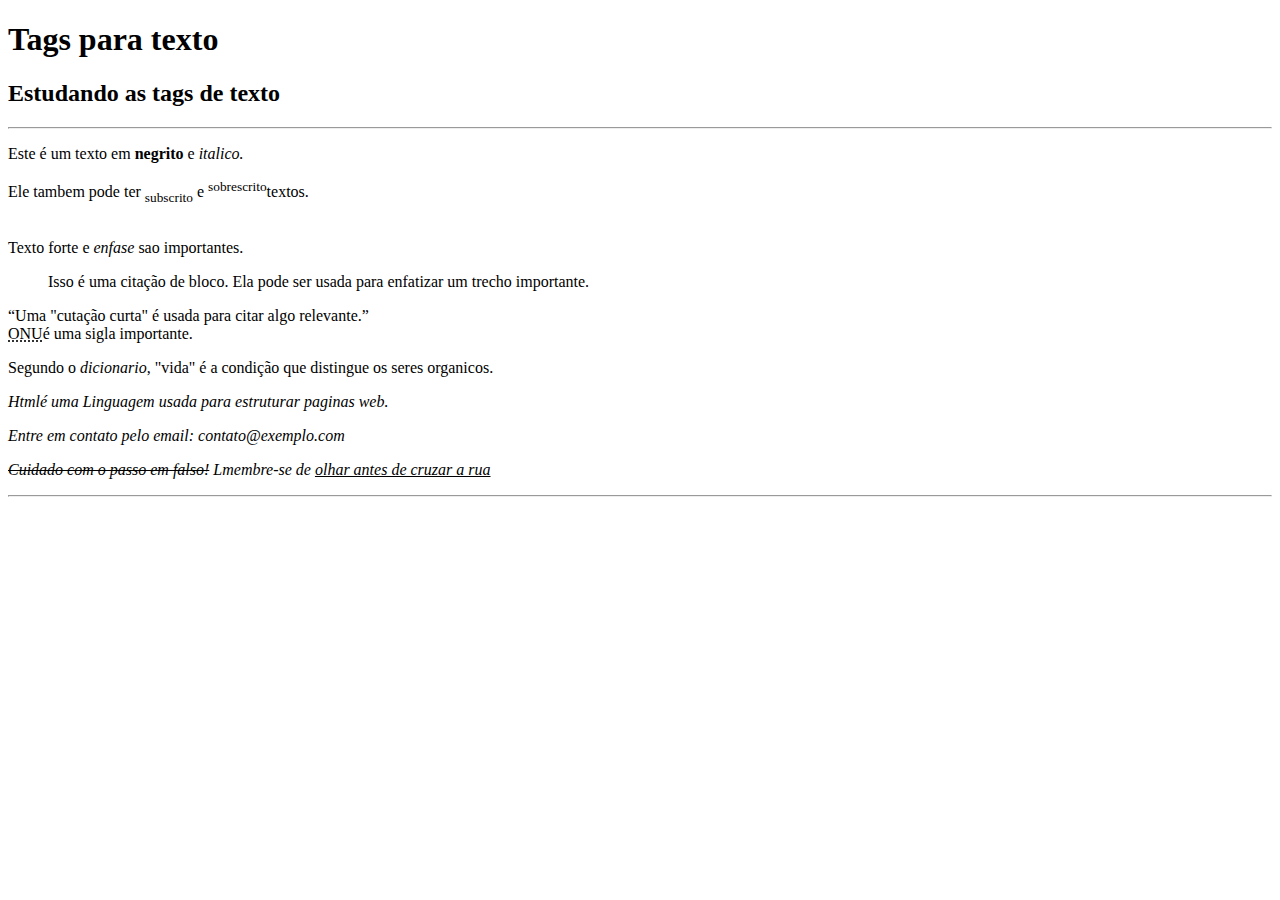
<file: index.html>
<!DOCTYPE html>
<html lang="en">
<head>
    <meta charset="UTF-8">
    <meta name="viewport" content="width=device-width, initial-scale=1.0">
    <title>Document</title>
</head>

<body>
    <header class="header">
        <h1>Tags para texto</h1>
        <h2>Estudando as tags de texto</h2>
        <hr>
        <p>Este é um texto em <b>negrito</b> e <i>italico.</i></p>
        <p>Ele tambem pode ter <sub>subscrito</sub> e <sup>sobrescrito</sup>textos.</p>
        <br>
        <label>Texto forte e <em>enfase</em> sao importantes.</label>
        <br>
        <blockquote>Isso é uma citação de bloco. Ela pode ser usada para enfatizar um trecho importante.</blockquote>
        <q>Uma "cutação curta" é usada para citar algo relevante.</q>
        <br>
        <dt><abbr title=Organização das Nações Unida>ONU</abbr>é uma sigla importante.</dt>
        <p>Segundo o <em>dicionario</em>, "vida" é a condição que distingue os seres organicos.</p>
        <p><em>Html<em>é uma Linguagem usada para estruturar paginas web.</p>
        <i>Entre em contato pelo email: contato@exemplo.com</i>
        <p><strike>Cuidado com o passo em falso!</strike> Lmembre-se de <u>olhar antes de cruzar a rua</u></p>
        <hr>
    </header>
</body>
</html>
</file>
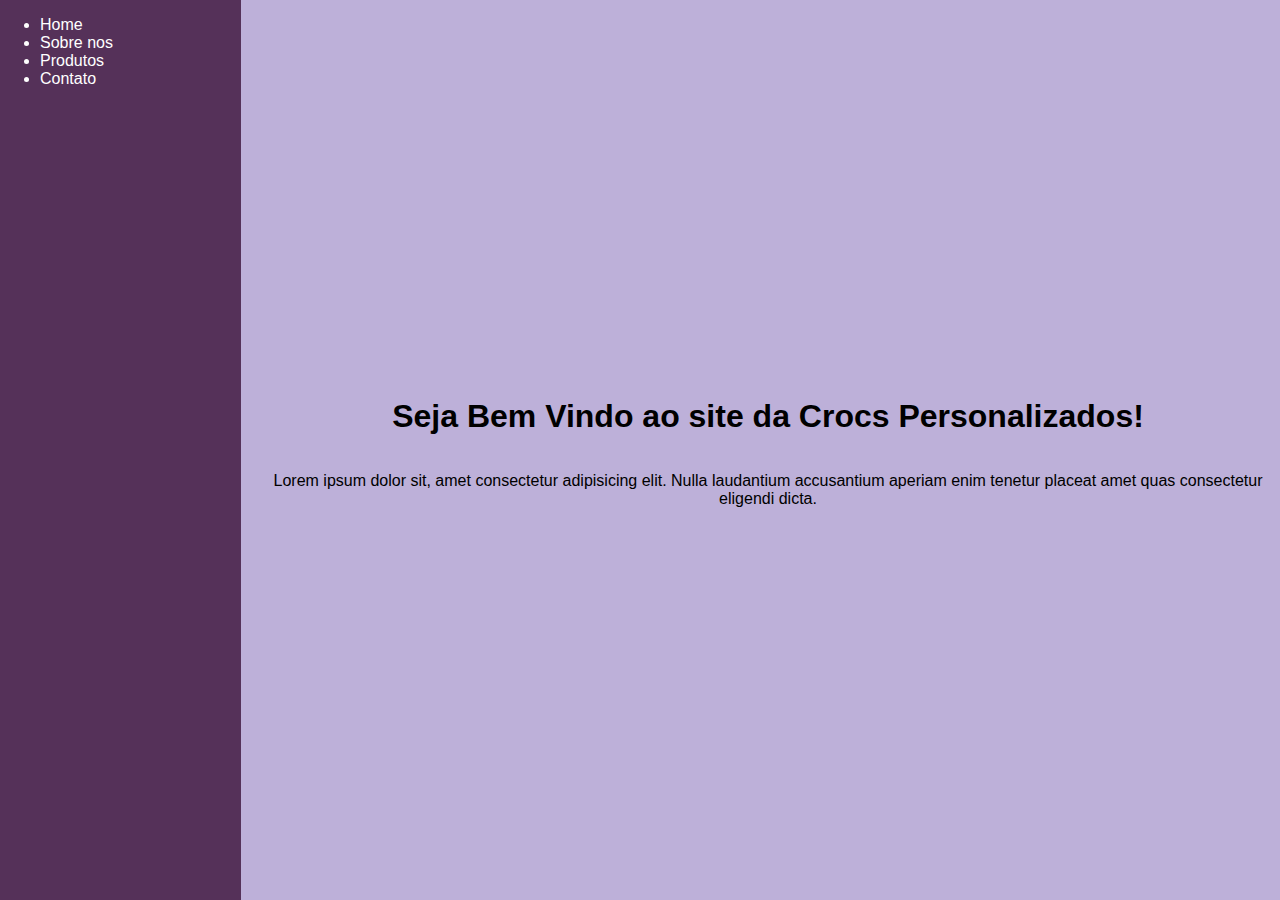
<file: AC2/Ex1/index.html>
<!DOCTYPE html>
<html lang="en">
<head>
    <meta charset="UTF-8">
    <meta name="viewport" content="width=device-width, initial-scale=1.0">
    <link rel="stylesheet" href="css/styles.css">
    <title>Document</title>
</head>
<body>
    <div class="menu-lateral">
        <ul id="menu">
            <li><a href="index.html">Home</a></li>
            <li>Sobre nos</li>
            <li>Produtos</li>
            <li>Contato</li>
        </ul>
    </div>
    <div class="bem-vindo">
        <h1>Seja Bem  Vindo ao site da Crocs Personalizados!</h1>
        <p>Lorem ipsum dolor sit, amet consectetur adipisicing elit. Nulla laudantium accusantium aperiam enim tenetur placeat amet quas consectetur eligendi dicta.</p>
    </div>
</body>
</html>
</file>
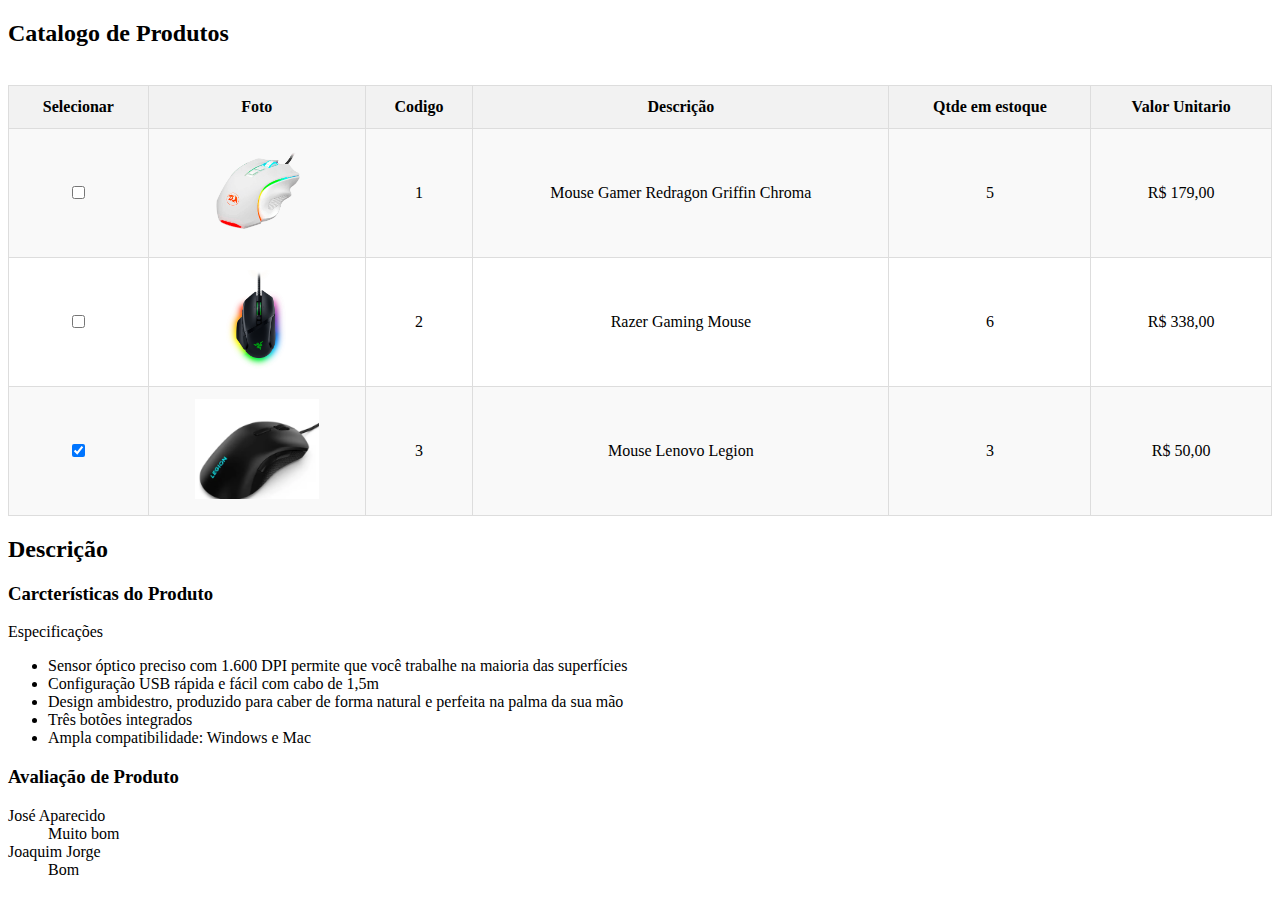
<file: CatalogoProdutos.html>
<!DOCTYPE html>
<html lang="en">
<head>
    <meta charset="UTF-8">
    <meta name="viewport" content="width=device-width, initial-scale=1.0">
    <link rel="stylesheet" href="./css/style.css">
    <title>Tabela</title>
</head>
<body>
    <h2>Catalogo de Produtos</h2>
    <br>
        <table border="1">
            <tr>
              <th>Selecionar</th>
              <th>Foto</th>
              <th>Codigo</th>
              <th>Descrição</th>
              <th>Qtde em estoque</th>
              <th>Valor Unitario</th>
            </tr>
            <tr>
              <td><input type="checkbox"></td>
              <td><img src="img/mouse-redragon.png" alt="Image-1"></td>
              <td>1</td>
              <td>Mouse Gamer Redragon Griffin Chroma</td>
              <td>5</td>
              <td>R$ 179,00</td>
            </tr>
            <tr>
              <td><input type="checkbox"></td>
              <td><img src="img/mouse-razer.png" alt="Image-2"></td>
              <td>2</td>
              <td>Razer Gaming Mouse</td>
              <td>6</td>
              <td>R$ 338,00</td>
            </tr>
            <tr>
              <td><input type="checkbox" checked></td>
              <td><img src="img/legion-mouse.png" alt="Image-2"></td>
              <td>3</td>
              <td>Mouse Lenovo Legion</td>
              <td>3</td>
              <td>R$ 50,00</td>
            </tr>
          </table>

          <h2> Descrição</h2>

          <h3>Carcterísticas do Produto</h3>
          <label>Especificações</label>
          <ul>
            <li>Sensor óptico preciso com 1.600 DPI permite que você trabalhe na maioria das superfícies</li>
            <li>Configuração USB rápida e fácil com cabo de 1,5m</li>
            <li>Design ambidestro, produzido para caber de forma natural e perfeita na palma da sua mão</li>
            <li>Três botões integrados</li>
            <li>Ampla compatibilidade: Windows e Mac</li>
          </ul>

          <h3>Avaliação de Produto</h3>
          <dl>
            <dt>José Aparecido</dt>
            <dd>Muito bom</dd>
        
            <dt>Joaquim Jorge</dt>
            <dd>Bom</dd>
          </dl>

</body>
</html>
</file>
<file: AC2/Ex1/css/styles.css>
body, html {
    font-family: sans-serif;
    height: 100%;
    margin: 0;
}
.menu-lateral {
    height: 100%;
    width: 20%;
    background-color: #553159;
    float: left;
    position: fixed;
    top: 0;
    bottom: 0;

}

.menu-lateral li a {
    text-decoration: none !important;
    color: #FFFFFF;
}

.menu-lateral li a:hover {
    text-decoration: none;
    color: #BDB0D9;
    text-shadow: 1px 2px 2px #a0a0a0;
}
.menu-lateral li {
    text-decoration: none;
    color: #FFFFFF;
    font-weight: 400;
}

.bem-vindo {
    width: 80%;
    height: 100%;
    background-color: #BDB0D9;
    position: relative;
    display: flex;
    flex-grow: 1;
    float: right;
    top: 0;
    bottom: 0;
    padding-left: 15px;
    flex-direction: column;
    align-items: center;
    justify-content: center;
    text-align: center;
}

bem-vindo h1,
bem vindo p {
    text-align: center;
}
</file>
<file: css/style.css>
table {
    width: 100%;
    border-collapse: collapse; 
  }

  th, td {
    border: 1px solid #ddd; 
    padding: 12px; 
    text-align: center; 
  }

  th {
    background-color: #f2f2f2; /* Cor de fundo para o cabeçalho */
    font-weight: bold; /* Negrito no cabeçalho */
  }

  tr:nth-child(even) {
    background-color: #f9f9f9; /* Fundo alternado para as linhas pares */
  }

  tr:hover {
    background-color: #e0e0e0; /* Cor de fundo ao passar o mouse sobre a linha */
  }

  img {
    height: 100px;
  }
</file>
